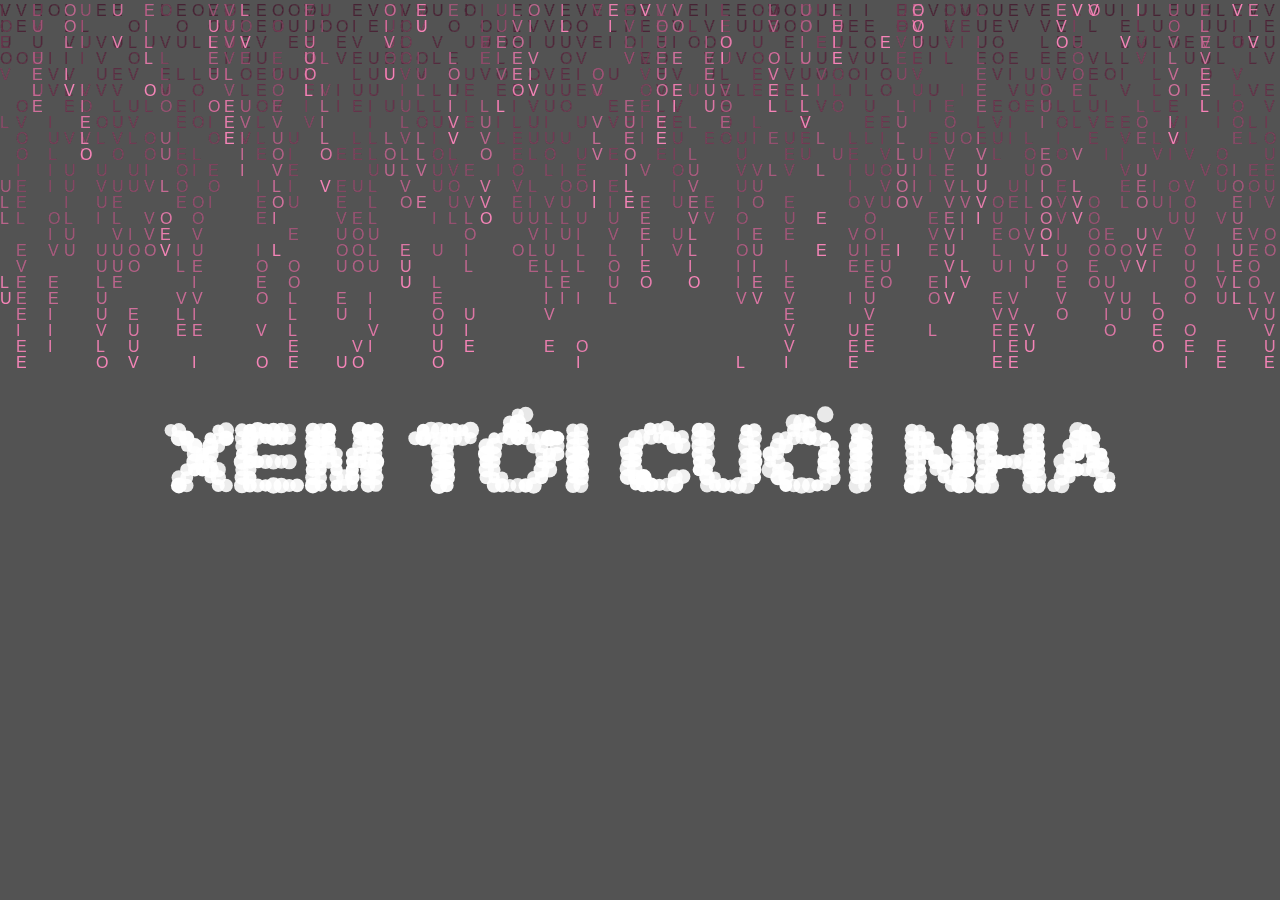
<file: index.html>
<!DOCTYPE html>
<html>
<meta http-equiv="Content-Type" content="text/html; charset=utf-8" />
<link href="https://fonts.googleapis.com/css2?family=Roboto&display=swap" rel="stylesheet">

<head>
    <title>I love you</title>
    <meta name="Keywords" content="爱心代码，程序员表白">
    <meta name="Description" content="爱心代码，HTML文件，何书悦GitHub爱心代码项目">
    <!-- https://github.com/he-weilai/love-code -->
    <link rel="stylesheet" href="css/style.css">

</head>

<body>
    <audio class="song" loop autoplay>
        <source src="music/1.m4a">
        </source>
        Your browser isn't invited for super fun audio time.
    </audio>
    <!-- Canvas cho chữ rơi -->
    <canvas id="fallingTextCanvas"></canvas>
    <!-- Canvas cho chữ chạy ngang -->
    <canvas id="runningTextCanvas"></canvas>
    <button id="actionButton" onclick="window.location.href='happybirthday-main/birth.html'">Nhấn vào đây</button><script src="js/app.js"></script>
</body>
</html>
</file>
<file: css/style.css>
body {
    margin: 0;
    padding: 0;
    overflow: hidden;
}

/* CSS cho canvas chữ rơi */
#fallingTextCanvas {
    position: absolute;
    top: 0;
    left: 0;
    z-index: 1; /* Canvas chữ rơi nằm dưới cùng */
}

/* CSS cho canvas chữ chạy ngang */
#runningTextCanvas {
    position: absolute;
    top: 0;
    left: 0;
    z-index: 2; /* Canvas chữ chạy ngang nằm trên canvas chữ rơi */
}

/* CSS cho nút */
#actionButton {
    display: none; /* Ẩn mặc định */
    position: fixed;
    bottom: 20px;
    left: 50%;
    transform: translateX(-50%);
    padding: 10px 20px;
    font-size: 18px;
    font-family: Arial, sans-serif;
    color: #fff;
    background-color: #f584b7;
    border: none;
    border-radius: 5px;
    cursor: pointer;
    z-index: 10; /* Nút nằm trên cùng */
}

#actionButton:hover {
    background-color: #ed3073;
}
</file>
